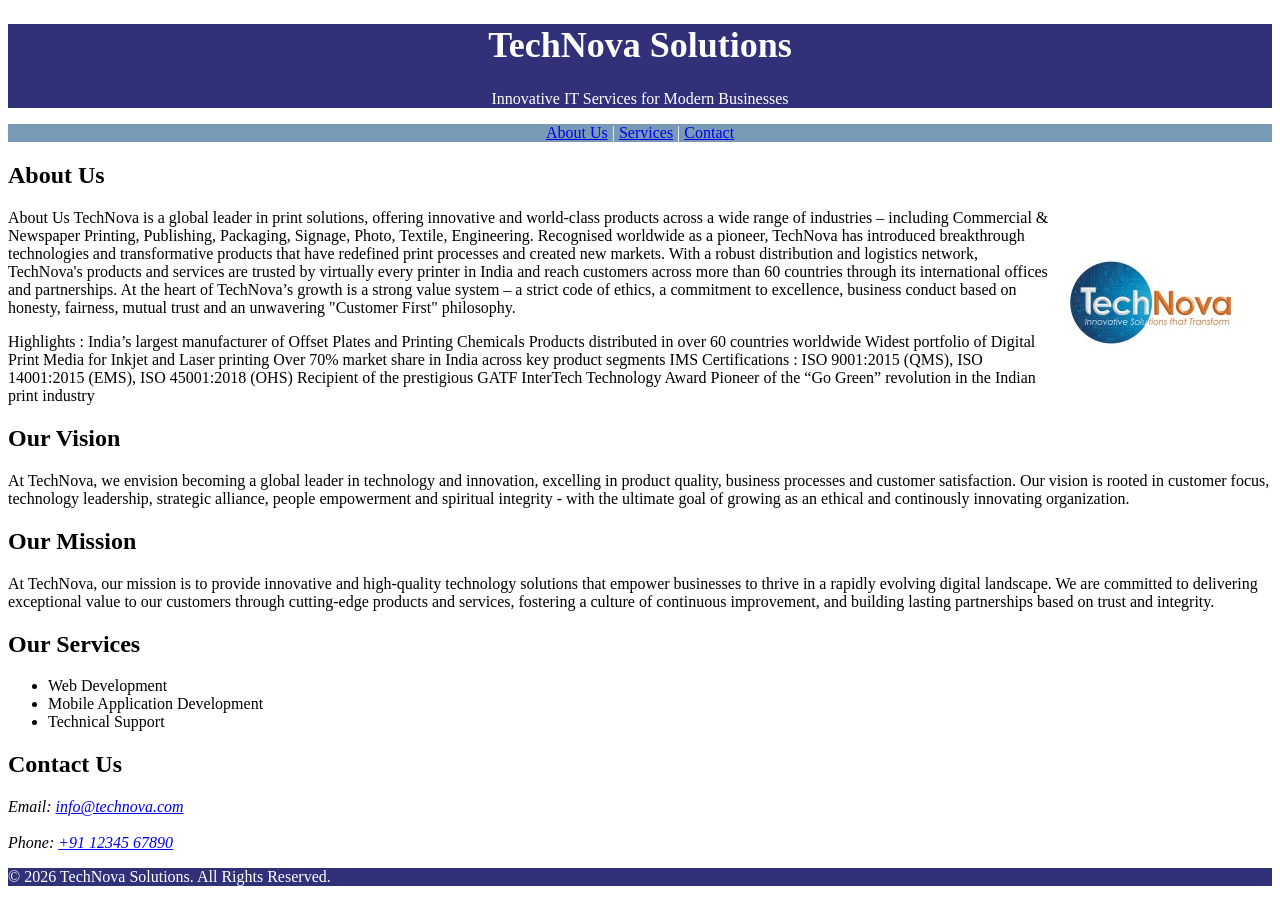
<file: index.html>
<!--Name-Shruti Thakur-->
<!--Roll no. - 2502901520351-->
<!DOCTYPE html>
<html lang="en">
<head>
    <meta charset="UTF-8">
    <title>TechNova Solutions - About Us</title>
    <link rel="stylesheet" href="style.css">
    </head>
<body>
    <header>
        <b><h1 id="company-name">TechNova Solutions</h1></b>
        <p>Innovative IT Services for Modern Businesses</p>
    </header>
    <nav>
        <a href="#about">About Us</a> |
        <a href="#services">Services</a> |
        <a href="#contact">Contact</a>
    </nav>
    <main>
        <section id="about">
            <h2>About Us</h2> 
                <img src="logo.png" alt="TechNova Logo" class="img">
            <p>
               About Us
TechNova is a global leader in print solutions, offering innovative and world-class products across a wide range of industries – including Commercial & Newspaper Printing, Publishing, Packaging, Signage, Photo, Textile, Engineering.

Recognised worldwide as a pioneer, TechNova has introduced breakthrough technologies and transformative products that have redefined print processes and created new markets. With a robust distribution and logistics network, TechNova's products and services are trusted by virtually every printer in India and reach customers across more than 60 countries through its international offices and partnerships.

At the heart of TechNova’s growth is a strong value system – a strict code of ethics, a commitment to excellence, business conduct based on honesty, fairness, mutual trust and an unwavering "Customer First" philosophy.
</p>
<p>
Highlights :

India’s largest manufacturer of Offset Plates and Printing Chemicals
Products distributed in over 60 countries worldwide
Widest portfolio of Digital Print Media for Inkjet and Laser printing
Over 70% market share in India across key product segments
IMS Certifications : ISO 9001:2015 (QMS), ISO 14001:2015 (EMS), ISO 45001:2018 (OHS)
Recipient of the prestigious GATF InterTech Technology Award
Pioneer of the “Go Green” revolution in the Indian print industry</p>
        </section>
        <section id="vision">
            <h2>Our Vision</h2>
        <p>
At TechNova, we envision becoming a global leader in technology and innovation, excelling in product quality, business processes and customer satisfaction. Our vision is rooted in customer focus, technology leadership, strategic alliance, people empowerment and spiritual integrity - with the ultimate goal of growing as an ethical and continously innovating organization.</p>
</section>
<section id="mission">
            <h2>Our Mission</h2>
<p> At TechNova, our mission is to provide innovative and high-quality technology solutions that empower businesses to thrive in a rapidly evolving digital landscape. We are committed to delivering exceptional value to our customers through cutting-edge products and services, fostering a culture of continuous improvement, and building lasting partnerships based on trust and integrity.</p>
</section>
        <section id="services">
            <h2>Our Services</h2>
            <ul>
                <li>Web Development</li>
                <li>Mobile Application Development</li>
                <li>Technical Support</li>
            </ul>
        </section>
        <section id="contact">
            <h2>Contact Us</h2>
            <address>
                Email:
                <a href="mailto:info@technova.com">
                    info@technova.com
                </a>
                <br><br>
                Phone:
                <a href="tel:+911234567890">
                    +91 12345 67890
                </a>
            </address>
        </section>
    </main>
    <footer>
        <p>&copy; 2026 TechNova Solutions. All Rights Reserved.</p>
    </footer>
</body>
</html>
</file>
<file: style.css>
CSS
body {
            font-family: Arial, sans-serif;
            font-size: 16px;
        }
        #company-name {
            font-size: 36px;
        }
        header {
            color: white;
            background-color: rgb(49, 49, 122);
            text-align: center;
        }
        nav {
            color: white;
            background-color: rgb(120, 154, 182);
            text-align: center;
        }
        footer {
            color: white;
            background-color: rgb(49, 49, 122);
        }
        text{
            color: black;
            text-align: justify;
            font-style: italic;
        }
        .img {
            float: right;
            margin-right: 20px;
        }
</file>
